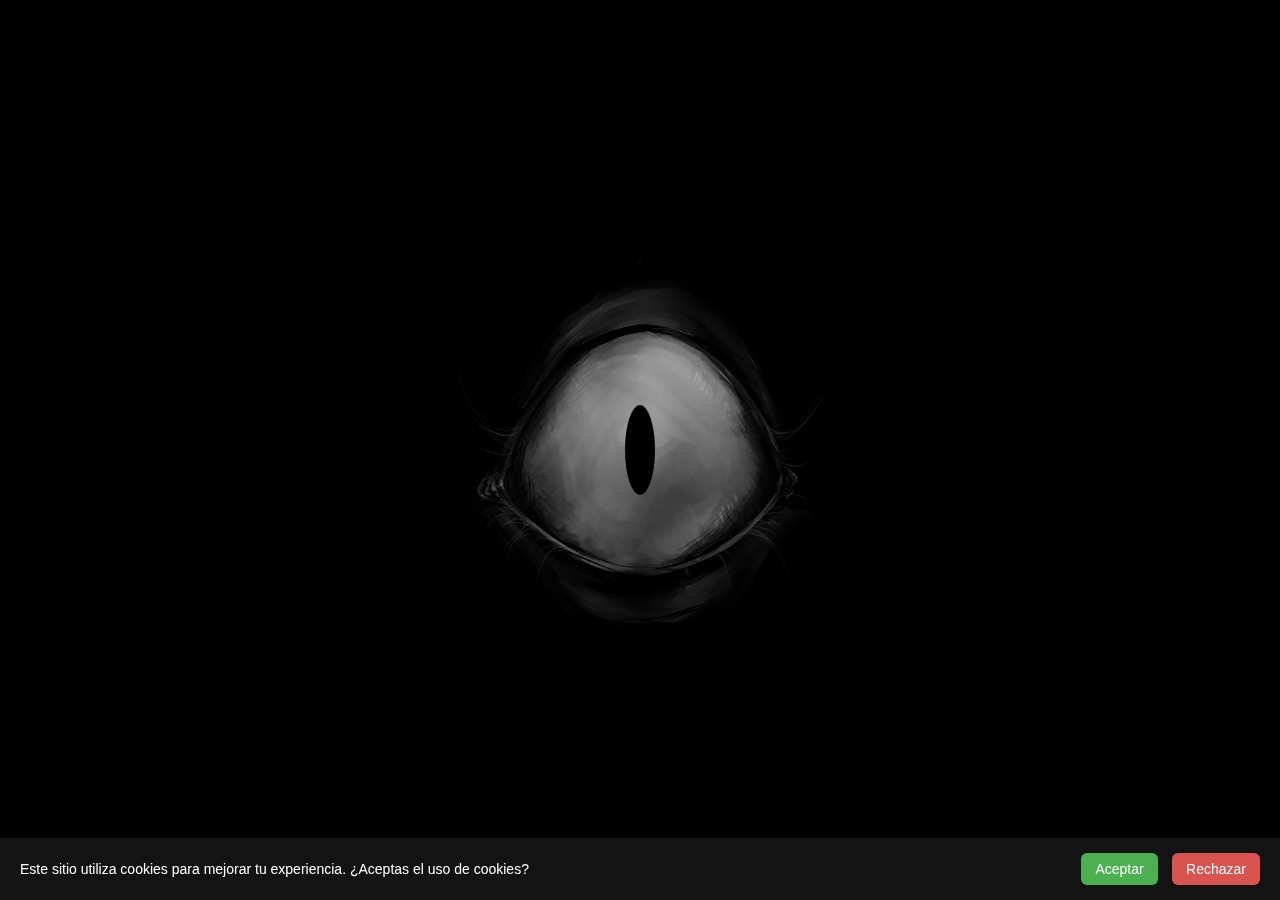
<file: index.html>
<!DOCTYPE html>
<html lang="es">
<head>
    <meta charset="UTF-8">
    <meta name="viewport" content="width=device-width, initial-scale=1.0">
    <title>Ojo que sigue al mouse</title>
    <link rel="stylesheet" href="style.css"></link>
    <link rel="stylesheet" href="reset.css"></link>    
    <link href="img/icoBill.ico" rel="icon"></link>


</head>
<body>
    <!--cookies-->
<div id="cookie-banner" class="cookie-banner">
    <p>Este sitio utiliza cookies para mejorar tu experiencia. ¿Aceptas el uso de cookies?</p>
    <div class="cookie-buttons">
        <button id="accept-cookies">Aceptar</button>
        <button id="reject-cookies">Rechazar</button>
    </div>
</div>
    <!--cookies-->

    
<div class="bodys">
    <div class="disfraz">
        <img src="img/Nueva Dibujo.png"></img>
    </div>
    
    <a href="pagPrin.html">
        <div class="eye">
        <div class="pupil" id="pupil"></div>
        </div>
    </a>
    

    <script>
        const eye = document.querySelector('.eye');
        const pupil = document.getElementById('pupil');

        // Obtener las dimensiones del ojo
        const eyeRect = eye.getBoundingClientRect();
        const eyeCenterX = eyeRect.left + eyeRect.width / 2;
        const eyeCenterY = eyeRect.top + eyeRect.height / 2;

        // Función para mover la pupila
        function movePupil(event) {
            const mouseX = event.clientX;
            const mouseY = event.clientY;

            // Calcular la distancia desde el centro del ojo hasta el puntero
            const deltaX = mouseX - eyeCenterX;
            const deltaY = mouseY - eyeCenterY;
            const distanceFromCenter = Math.sqrt(deltaX ** 2 + deltaY ** 2);

            // Si el mouse está cerca del centro (radio de la pupila), coloca la pupila en el centro
            const maxDistance = eyeRect.width / 4;

            if (distanceFromCenter < 10) {
                pupil.style.transform = 'translate(0, 0)'; // Centrar pupila
            } else {
                // Calcular el ángulo y la posición de la pupila
                const angle = Math.atan2(deltaY, deltaX);
                const distance = Math.min(maxDistance, distanceFromCenter); // Limitar el movimiento

                const pupilX = Math.cos(angle) * distance;
                const pupilY = Math.sin(angle) * distance;

                pupil.style.transform = `translate(${pupilX}px, ${pupilY}px)`;
            }
        }

        // Detectar movimiento del mouse
        document.addEventListener('mousemove', movePupil);

        //cookies
    const cookieBanner = document.getElementById("cookie-banner");

    // Si ya tomó una decisión antes, ocultar el banner
    if (localStorage.getItem("cookiesDecision")) {
        cookieBanner.style.display = "none";
    }

    // Botón aceptar
    document.getElementById("accept-cookies").addEventListener("click", () => {
        localStorage.setItem("cookiesDecision", "accepted");
        cookieBanner.style.display = "none";
    });

    // Botón rechazar
    document.getElementById("reject-cookies").addEventListener("click", () => {
        localStorage.setItem("cookiesDecision", "rejected");
        cookieBanner.style.display = "none";
    });

    </script>
</div>
</body>
</html>
</file>
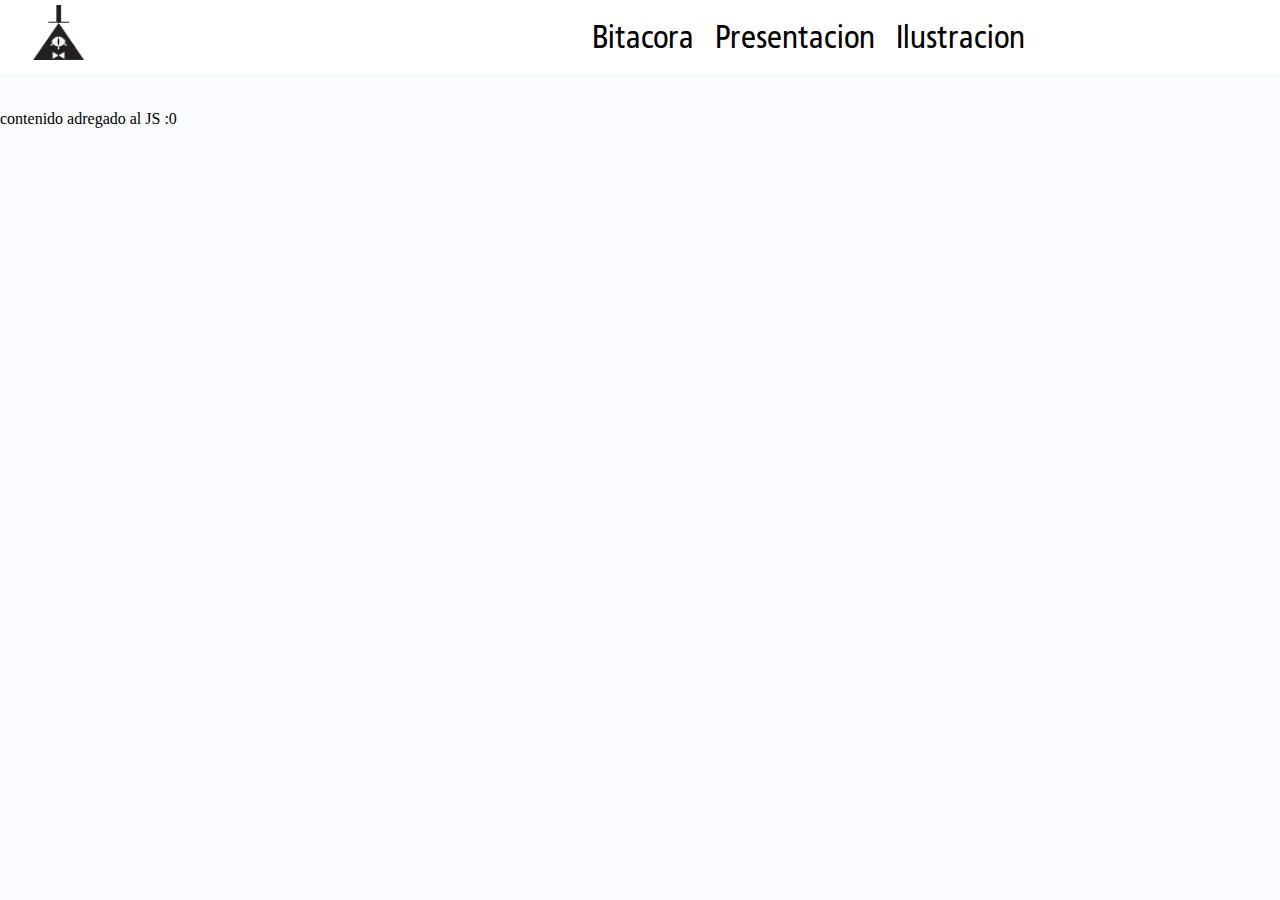
<file: JS.html>
<!DOCTYPE html>
<html lang="en">
<head>
    <meta charset="UTF-8">
    <meta name="viewport" content="width=device-width, initial-scale=1.0">
    <title>JS ejercicios</title>
  <link rel="stylesheet" href="style.css"></link>
  <link rel="stylesheet" href="reset.css"></link>
  <link rel="stylesheet" href="https://necolas.github.io/normalize.css/8.0.1/normalize.css">
  <link href="img/icoBill.ico" rel="icon"></link>
</head>
<body>
    <div class="menuInicial">

        <div class="IconoPrinc">
            <div class="c">
            <a href=""><img width="auto" height="55" src="img/icoBILLPror.png"> </img></a>
            </div>
        </div>

        <div class="selecc"> <!-- aca van las cosas de opciones de menu-->
            <h2 style="color: rgb(27, 27, 27);">
                <br><br>
                <a href="pagPrin.html" class="texesp tipografia">Bitacora</a>
                <a href="present.html" class="texesp tipografia">Presentacion</a>
                <a href="pueba.html" class="texesp tipografia">Ilustracion</a>

            </h2>
        </div> 

     </div>
     <br><br>
     <br><br>

</body>
<script>
    //este es un comentario lol
    console.log("el script se esta ejecutando esta cosa es como una bandea de que si se esta ejecutando yea");
    document.write("<h2>contenido adregado al JS :0 </h2>") //poner elemento
    // una variable es un espacio en memori al que s le puede asignar algo
 
    let nombre= "Juan Jose David"
 
    var edad = 32; //estas var pueden cambiar
 
    const CURP = "Ejemplo CURP" //estas no cambian son constantes
   
    var suma = 10+5
 
    //esstructuras de control
 
    var calificacionDamaris = 10;
    if (calificacionDamaris >=10 ){
        console.log("aprovo la materia");//print lit
    }
    else{
        console.log("Reprobada");
    }
 
    var flechasminecraft = 15;
    var opcionSeleccionada = "Jugar"
    switch (opcionSeleccionada){
 
        case "Jugar":
        if (flechasminecraft >= 15){
            console.log("almacen de flechas lleno");
        }
        else {
            console.log("ya no tienes flechas papu :C");
        }
        break;
 
        case "hacha": {
            console.log ("usando hacha");
        }
        break;
    }
 
    var i = 0;
    for (i in 5){
         document.write("hola :D");
        var i=i+i;
    }
 
    let contador = 0;

    while (contador < 5) {
     console.log("El contador vale: " + contador);
    contador++;
    }
       
    let numero = 0;

    do {
    console.log("El número es: " + numero);
    numero++;
    } while (numero < 5);

 
 
</script>
</html>
</file>
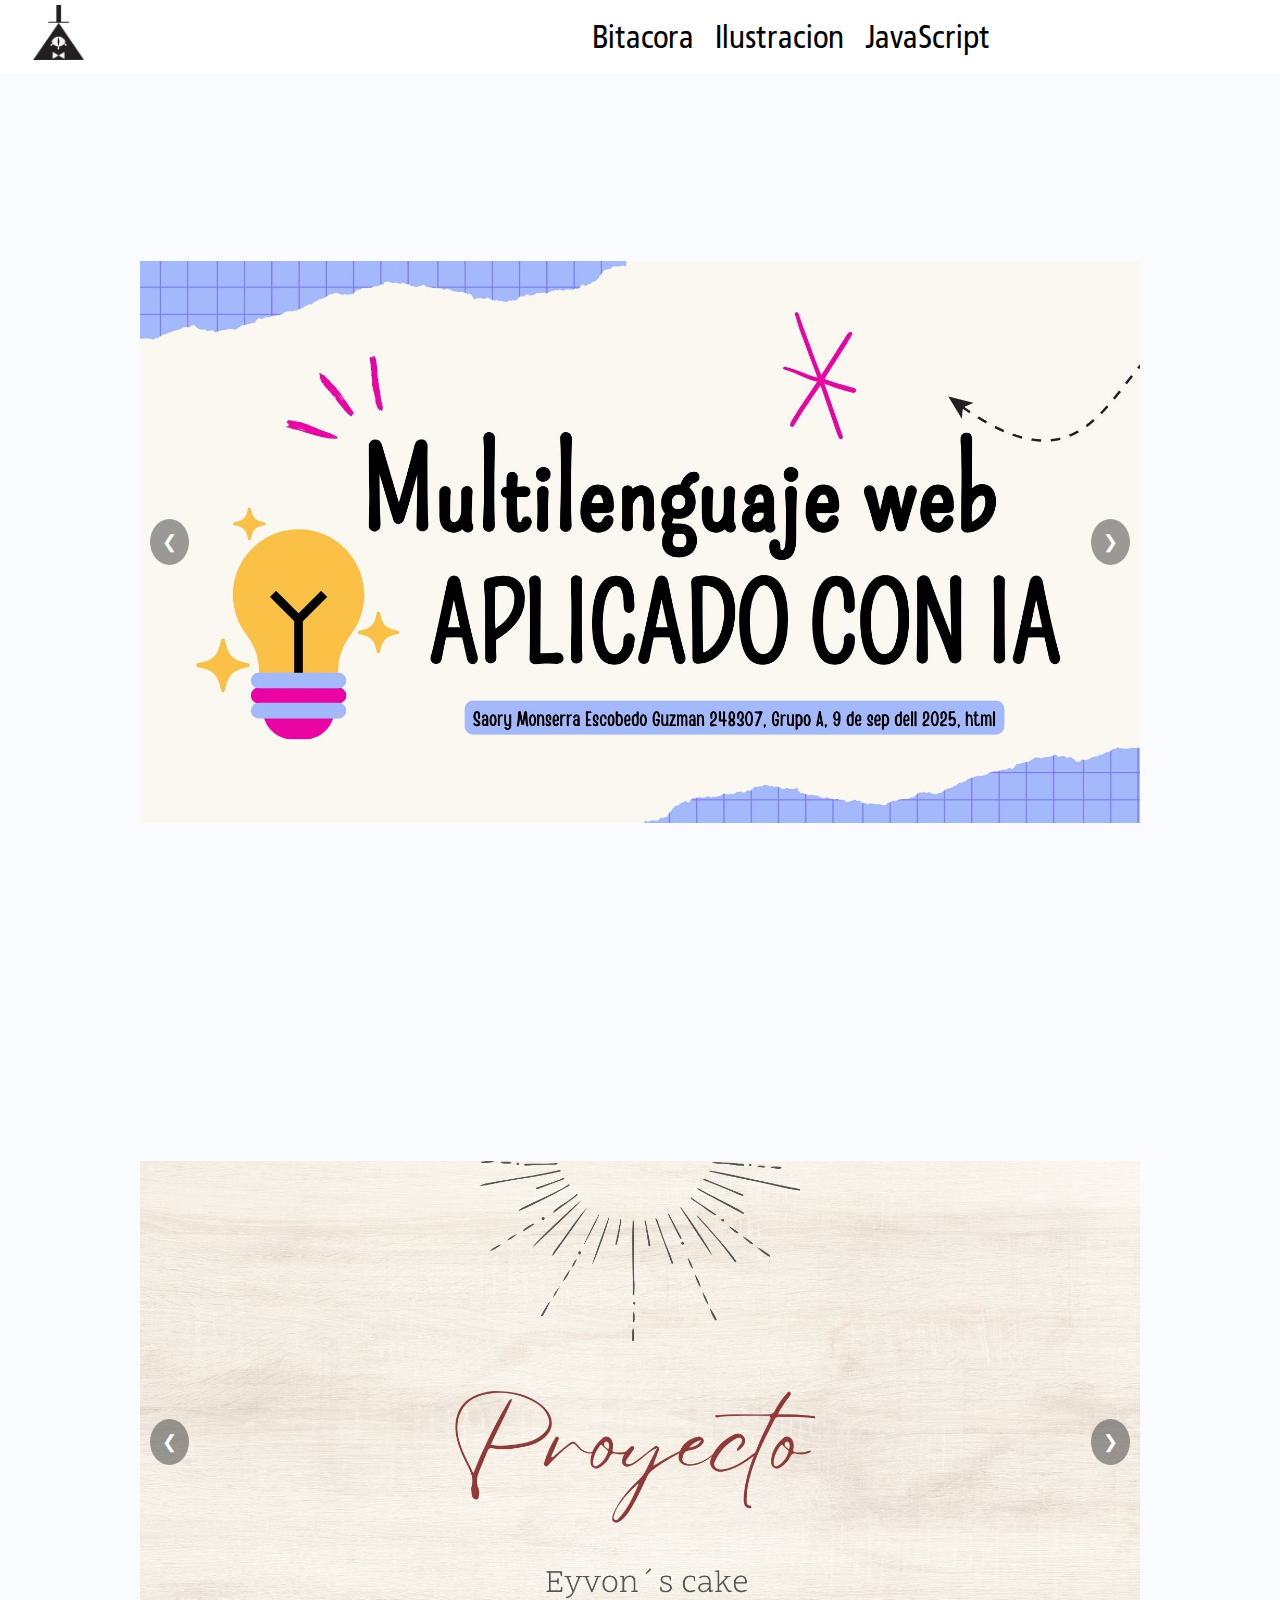
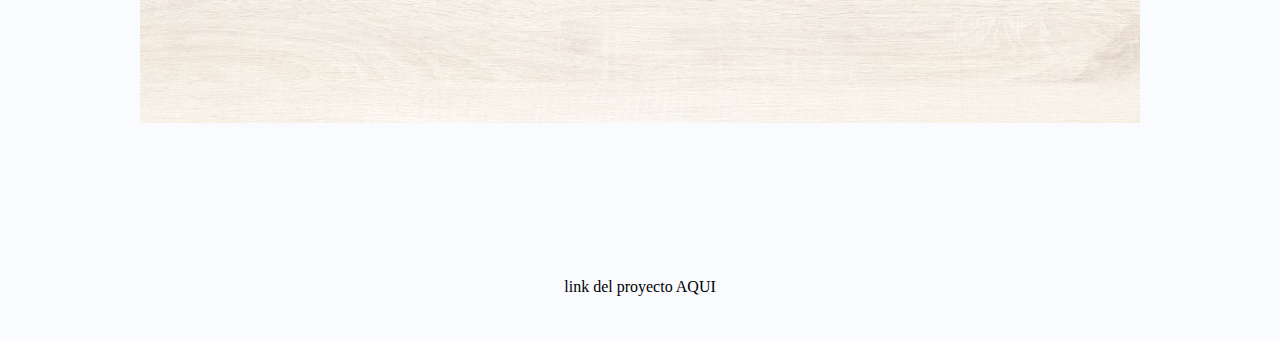
<file: present.html>
<!--Saory Monserrat Escobedo Guzman 248307,Grupo A, 22 de septiembre del 2025, Diseño web HTML3 y CSS3 adaptativo-->
<!DOCTYPE html>
<html lang="es">
<head>
    <meta charset="UTF-8">
    <meta name="viewport" content="width=device-width, initial-scale=1.0">
    <title>Bitacora</title>
    <link rel="stylesheet" href="style.css"></link>
    <link rel="stylesheet" href="reset.css"></link>
    <link rel="stylesheet" href="https://necolas.github.io/normalize.css/8.0.1/normalize.css">
    <link href="img/icoBill.ico" rel="icon"></link>
    
</head>
<body>
    
     <div class="menuInicial">

        <div class="IconoPrinc">
         <div class="c">
            <a href="pagPrin.html"><img width="auto" height="55" src="img/icoBILLPror.png"> </img></a>
          </div>
        </div>

        <div class="selecc"> <!-- aca van las cosas de opciones de menu-->
            <h2 style="color: rgb(27, 27, 27);">
                <br><br>
                <a href="pagPrin.html" class="texesp tipografia">Bitacora</a>
                <a href="pueba.html" class="texesp tipografia">Ilustracion</a>
                <a href="JS.html" class="texesp tipografia">JavaScript</a>


            </h2>
        </div> 

     </div>



      <div class="general">

            <div class="carrusel" id="carrusel1">
                <img src="img/Multilenguaje/1.jpg" class="active">
                <img src="img/Multilenguaje/2.jpg">
                <img src="img/Multilenguaje/3.jpg">
                <img src="img/Multilenguaje/4.jpg">
                <img src="img/Multilenguaje/5.jpg">
                <img src="img/Multilenguaje/6.jpg">
                <img src="img/Multilenguaje/7.jpg">
                <img src="img/Multilenguaje/8.jpg">
                <img src="img/Multilenguaje/9.jpg">
                
                <button class="boton prev" onclick="mover('carrusel1', -1)">❮</button>
                <button class="boton next" onclick="mover('carrusel1', 1)">❯</button>
             </div>
        </div>


         <div class="general">

            <div class="carrusel" id="carrusel2">
                <img src="img/Proyecto/1.jpg" class="active">
                <img src="img/Proyecto/2.jpg">
                <img src="img/Proyecto/3.jpg">
                <img src="img/Proyecto/4.jpg">
                <img src="img/Proyecto/5.jpg">
                <img src="img/Proyecto/6.jpg">
                <img src="img/Proyecto/7.jpg">
                <img src="img/Proyecto/8.jpg">
                <img src="img/Proyecto/9.jpg">
                <img src="img/Proyecto/10.jpg">
                <img src="img/Proyecto/11.jpg">
                <img src="img/Proyecto/12.jpg">
                <img src="img/Proyecto/13.jpg">
                <img src="img/Proyecto/14.jpg">
                <img src="img/Proyecto/15.jpg">
                <img src="img/Proyecto/16.jpg">
                <img src="img/Proyecto/17.jpg">
                <img src="img/Proyecto/18.jpg">
                <img src="img/Proyecto/19.jpg">
                <img src="img/Proyecto/20.jpg">
                <img src="img/Proyecto/21.jpg">
                <img src="img/Proyecto/22.jpg">

                <button class="boton prev" onclick="mover('carrusel2', -1)">❮</button>
                <button class="boton next" onclick="mover('carrusel2', 1)">❯</button>
             </div>
        </div>
<br><br>
        <h2 style="text-align: center;">link del proyecto<a href="https://www.canva.com/design/DAG4dZtG_Rc/Dp0VObV1N6b56xFWBduYJg/edit?utm_content=DAG4dZtG_Rc&utm_campaign=designshare&utm_medium=link2&utm_source=sharebutton"> AQUI</a></h2> 
  <script>
        let indice = 0;
        const imagenes = document.querySelectorAll(".carrusel img");

        function mover(idCarrusel, paso) {
        const carrusel = document.getElementById(idCarrusel);
        const imagenes = carrusel.querySelectorAll("img");

        let indice = [...imagenes].findIndex(img => img.classList.contains("active"));
        indice += paso;

        if (indice < 0) indice = imagenes.length - 1;
        if (indice >= imagenes.length) indice = 0;

        imagenes.forEach(img => img.classList.remove("active"));
        imagenes[indice].classList.add("active");
}

    </script>

<br><br>

</body>
</html>
</file>
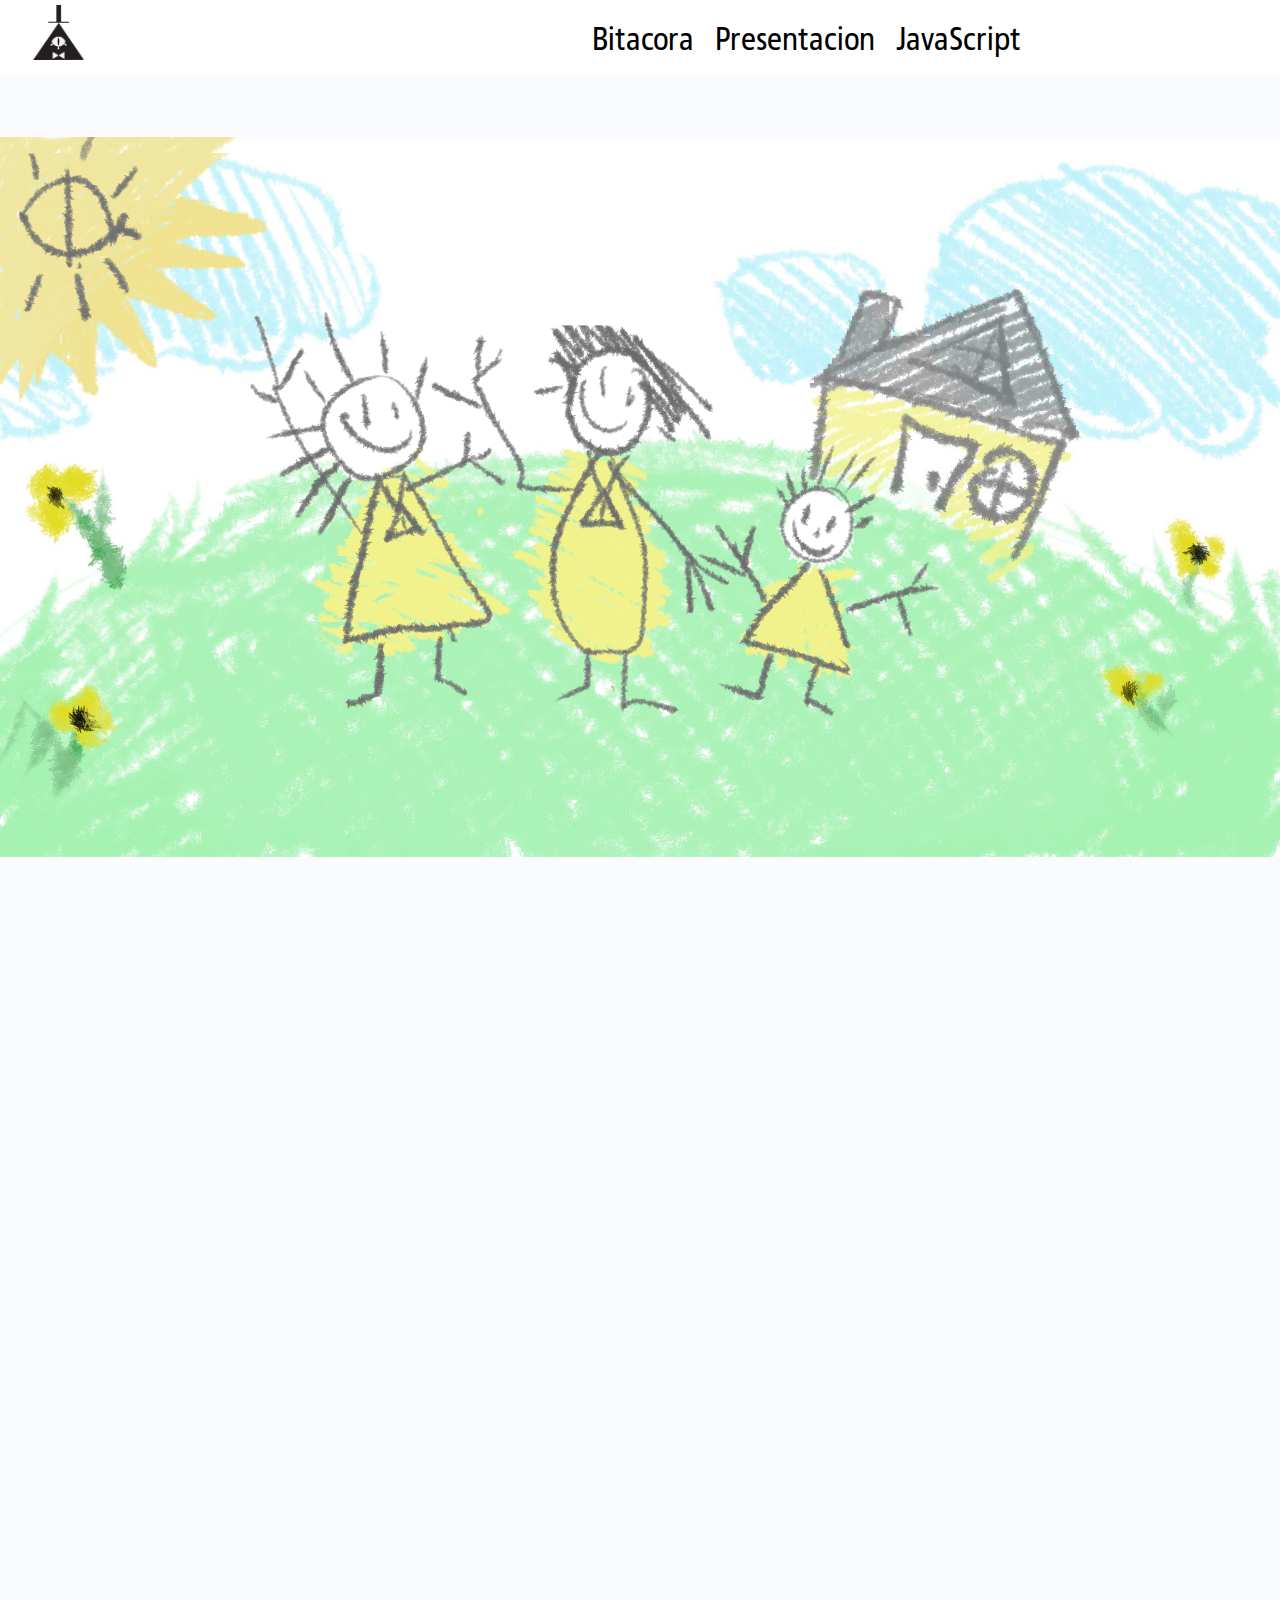
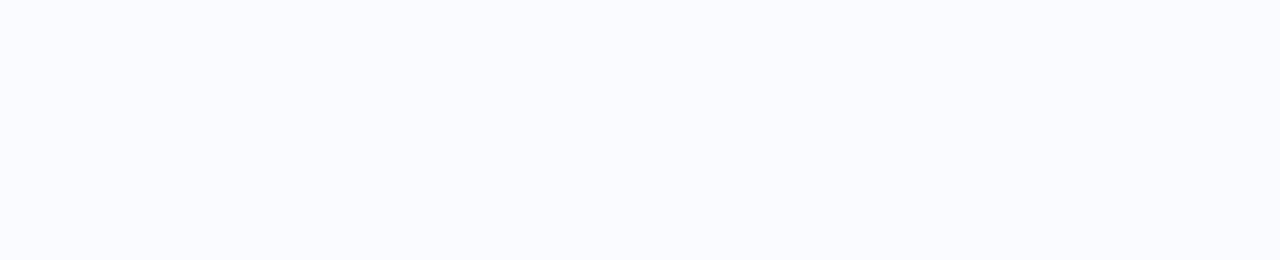
<file: pueba.html>
<!DOCTYPE html>
<html lang="es">
<head>
  <meta charset="UTF-8">
  <meta name="viewport" content="width=device-width, initial-scale=1.0">
  <title>ilustracion</title>
  <link rel="stylesheet" href="style.css"></link>
  <link rel="stylesheet" href="reset.css"></link>
  <link rel="stylesheet" href="https://necolas.github.io/normalize.css/8.0.1/normalize.css">
  <link href="img/icoBill.ico" rel="icon"></link>

</head>
<body>
 <div class="menuInicial">

        <div class="IconoPrinc">
          <div class="c">
            <a href="pagPrin.html"><img width="auto" height="55" src="img/icoBILLPror.png"> </img></a>
          </div>
        </div>

        <div class="selecc"> <!-- aca van las cosas de opciones de menu-->
            <h2 style="color: rgb(27, 27, 27);">
                <br><br>
                <div class="m">
                <a href="pagPrin.html" class="texesp tipografia">Bitacora</a>
                <a href="present.html" class="texesp tipografia">Presentacion</a>
                <a href="JS.html" class="texesp tipografia">JavaScript</a>

                </div>
            </h2>
        </div> 

     </div>

  <div class="bodyt">
  <div class="parallax-container">
    <div class="layer" data-speed="0.2">
      <img src="img/fondo.jpg" alt="Capa fondo">
    </div>
    <div class="layer" data-speed="0.5">
      <img src="img/familia.png" alt="Capa medio">
    </div>
    <div class="layer" data-speed="0.8">
      <img src="img/sol.png" alt="Capa frente">
    </div>
  </div>
<script>
  const layers = document.querySelectorAll(".layer");

  window.addEventListener("scroll", () => {
    let scrollY = window.scrollY;
    layers.forEach(layer => {
      const speed = layer.getAttribute("data-speed");
      layer.style.transform = `translateY(${scrollY * speed}px)`;
    });
  });
</script>
</div>



</body>
</html>
</file>
<file: style.css>
@font-face{
    src: url(fact-narrow_freefontdownload_org/fact-narrow.woff);
    font-family: fact narrow;
}

body{
    font-family: fact narrow;
    background: #f9fbff;
}
    
    
    .contenedor {
      font-family: fact narrow;
      width: 80%; height: 70%;
      background-color: lightblue;
      display: block;
      margin-left: auto;
      margin-right: auto;
      padding: 3%;
      margin-top: 20px;
      margin-bottom: 7%;
      
    }

    /* ====== Por defecto: CELULAR ====== */
    .contenedor {
      width: 70%; height: 60%;

    }

    /* ====== TABLETA ====== */
    @media (min-width: 768px) {
      .contenedor {
        background: lightgreen;
        font-size: 20px;
      }
    }

    /* ====== COMPUTADORA ====== */
    @media (min-width: 1024px) {
      .contenedor {
        background: lightcoral;
        width: 60%; height: 70%;
      }}

    /* empezamos con ya la bitacora pipipi*/

    .menuInicial{
    margin: -1%;
    width: auto;
    height: 73px;
    position:sticky;
    top:0;
    overflow: hidden;
    background-color: #ffffff;
    color: #ffffff;
    z-index: 10000;
    }

.IconoPrinc{
    margin-left: 3.5%;
}
.c{
  margin-top: 5px;
}

.m{
  margin-top: 2px;
}
.selecc
{
    text-align: right;
    float: left;
    margin-top: -75px;
    margin-left: 45%;
}

a{
    text-decoration: none; color: #000000;
}

.abajo{
        margin-bottom: -100px;
     }

.texesp{
    margin-left: 17px; 
    margin-top: 50px;
    color: black;
    transition: color 0.3s ease;
}

  .texesp:hover {
    color: orange;
  }

.tipografia{
    font-family: fact narrow;
    font-size: 1.3rem;
}

    @media (min-width: 768px){
        .tipografia{
    font-size: 1.7rem;
    }
    }
    @media (min-width: 1024px){/*compu*/
       .tipografia{
    font-size: 2rem;
    }} 
.textoArri{
    text-align: center;
    margin-bottom: 5%;
}

.cajas{
            margin-left: auto;
            margin-right: auto;
            display: block;
            width: 70%;
            height: 200px;
            background-color: blue;
        }
 
        @media (max-width: 600px) {
            .cajas{
            color: black;
            background-color: rgb(137, 249, 62);
        }
 
        }
.mascara {
    mask-size: 90%;
    mask-image: url(https://upload.wikimedia.org/wikipedia/commons/thumb/a/a6/Logo_NIKE.svg/1200px-Logo_NIKE.svg.png);
    mask-repeat: no-repeat;
        }
        
/*empieza la presentcion y asi*/

.general{
      font-family: fact narrow;
      display: flex;
      justify-content: center;
      align-items: center;
      min-height: 100vh;
    background: #f9fbff;

}

.carrusel {
      position: relative;
      width: 80%;
      margin-top: 7%;
      max-width: 1000px;
      overflow: hidden;
    }

    .carrusel img {
      width: 100%;
      display: none;
    }

    .carrusel img.active {
      display: block;
      animation: fade 0.8s;
    }

    @keyframes fade {
      from { opacity: 0.4; }
      to { opacity: 1; }
    }

    .boton {
      position: absolute;
      top: 50%;
      transform: translateY(-50%);
      background: rgba(57, 57, 57, 0.502);
      color: white;
      border: none;
      padding: 12px;
      cursor: pointer;
      border-radius: 50%;
      font-size: 18px;
    }

    .boton:hover {
      background: rgba(87, 87, 87, 0.356);
    }

    .prev { left: 10px; }
    .next { right: 10px; }






/*seccion el ojo que te sigue buuuuu*/

 
        .bodys {
            margin: 0;
            height: 100vh;
            display: flex;
            justify-content: center;
            align-items: center;
            background-color: #000000;
            overflow: hidden;
        }

        .eye {
            position: relative;
            width: 300px;
            height: 300px;
            background-color: white;
            border-radius: 50%;
            display: flex;
            justify-content: center;
            align-items: center;
            box-shadow: 0 0 15px rgba(0, 0, 0, 0.5);
        }

        .pupil {
            position: absolute;
            width: 30px;
            height: 90px;
            background-color: rgb(0, 0, 0);
            border-radius: 50%;
            transition: transform 0.1s ease-out;
            z-index: 4;
        }
        .pupil:hover{
            background-color: rgba(255, 255, 255, 0.377);
        }
    

        .disfraz{
            z-index: 2;
            position: absolute;
            margin-left: -10px;
        }

/*ilustracion codigo*/
* { margin: 0; padding: 0; box-sizing: border-box; }

    .bodyt {
      font-family: Arial, sans-serif;
      height: 200vh; /* scroll de prueba */
    }

    .parallax-container {
      position: relative;
      height: 100vh;
      overflow: hidden;
    }

    .layer {
      position: absolute;
      top: 0;
      left: 0;
      width: 100%;
      height: 100%;
      display: flex;
      justify-content: center;
      align-items: center;
      will-change: transform;
    }

    .layer img {
      max-width: 100%;   /* se adapta al ancho de la pantalla */
      height: auto;      /* mantiene proporción */
    }

/*Flexbox*/

.contenedor2{

            width:100%;
            height: 400px;
            display: flex;
            flex-direction: row;
            justify-content: center;
            align-items: center;
            background-color: rgb(162, 162, 254);
        
        }

        .elem{
            padding: 20;
            margin: 20px;
        }

/*cookies*/

.cookie-banner {
    position: fixed;
    bottom: 0;
    left: 0;
    width: 100%;
    background: rgba(20, 20, 20, 0.95);
    color: white;
    padding: 15px 20px;
    display: flex;
    justify-content: space-between;
    align-items: center;
    z-index: 10;
    font-family: Arial, sans-serif;
    backdrop-filter: blur(4px);
}


.cookie-banner p {
    margin: 0;
    font-size: 14px;
    max-width: 70%;
}

.cookie-buttons button {
    margin-left: 10px;
    padding: 8px 14px;
    border: none;
    border-radius: 6px;
    cursor: pointer;
    font-size: 14px;
}

#accept-cookies {
    background-color: #4CAF50;
    color: white;
}

#reject-cookies {
    background-color: #d9534f;
    color: white;
}

.cookie-hidden {
    display: none !important;
}

a{
  text-decoration: none;
  color: #000000;
}

/* PARALLAX */

#parallax-container {
    position: relative;
    height: 100vh;
    overflow: hidden;
}

/* Cada capa ocupa toda la pantalla */
#layer1, #layer2, #layer3 {
    position: absolute;
    top: 0;
    left: 0;
    width: 100%;
    height: 100vh;   /* <--- ¡IMPORTANTE! */
}

/* Hacemos que la imagen llene la capa */
#layer1 img,
#layer2 img, #layer3 img {
    width: 100%;
    height: 100%;
    object-fit: cover; 
    display: block;
}
</file>
